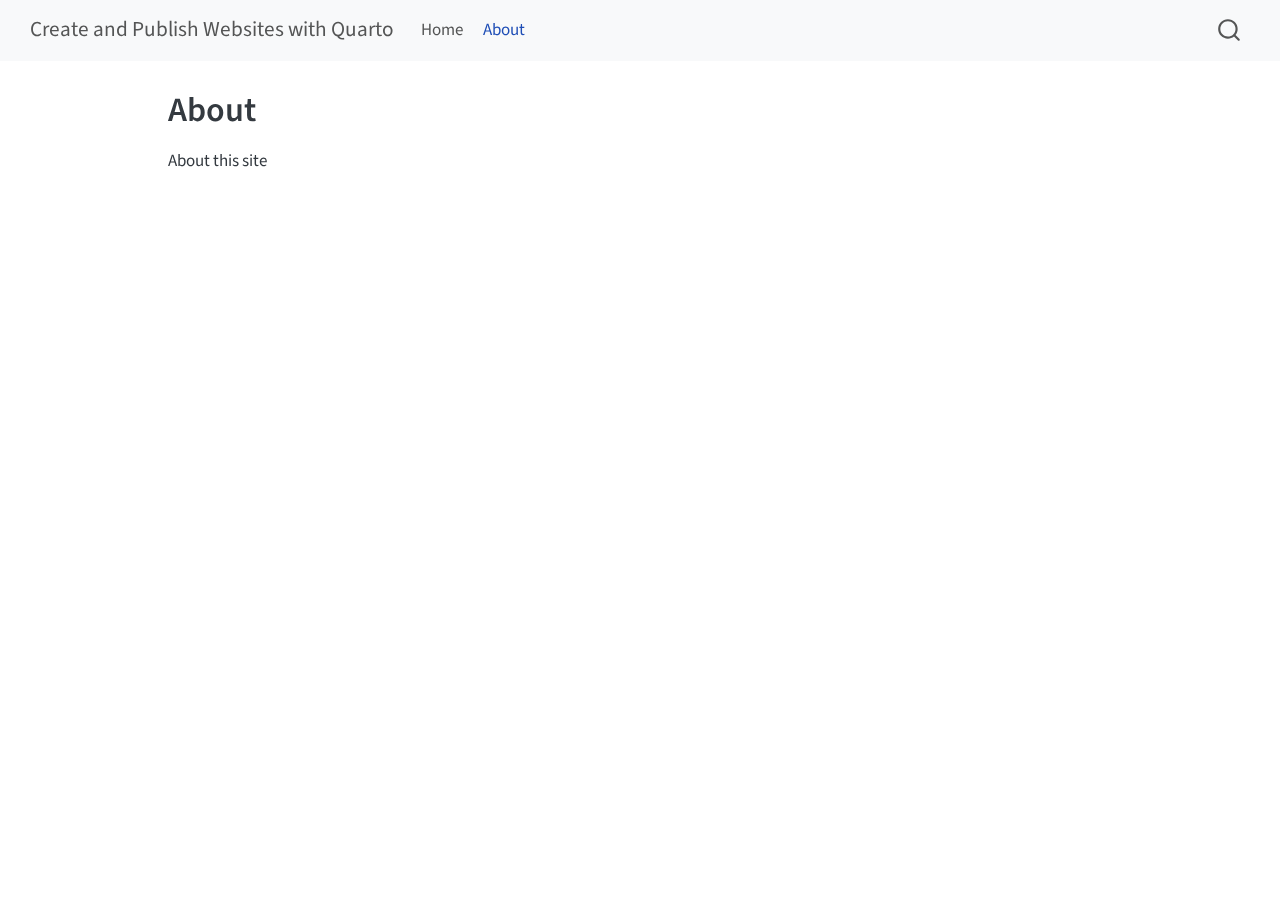
<file: about.html>
<!DOCTYPE html>
<html xmlns="http://www.w3.org/1999/xhtml" lang="en" xml:lang="en"><head>

<meta charset="utf-8">
<meta name="generator" content="quarto-1.5.57">

<meta name="viewport" content="width=device-width, initial-scale=1.0, user-scalable=yes">


<title>About – Create and Publish Websites with Quarto</title>
<style>
code{white-space: pre-wrap;}
span.smallcaps{font-variant: small-caps;}
div.columns{display: flex; gap: min(4vw, 1.5em);}
div.column{flex: auto; overflow-x: auto;}
div.hanging-indent{margin-left: 1.5em; text-indent: -1.5em;}
ul.task-list{list-style: none;}
ul.task-list li input[type="checkbox"] {
  width: 0.8em;
  margin: 0 0.8em 0.2em -1em; /* quarto-specific, see https://github.com/quarto-dev/quarto-cli/issues/4556 */ 
  vertical-align: middle;
}
</style>


<script src="site_libs/quarto-nav/quarto-nav.js"></script>
<script src="site_libs/quarto-nav/headroom.min.js"></script>
<script src="site_libs/clipboard/clipboard.min.js"></script>
<script src="site_libs/quarto-search/autocomplete.umd.js"></script>
<script src="site_libs/quarto-search/fuse.min.js"></script>
<script src="site_libs/quarto-search/quarto-search.js"></script>
<meta name="quarto:offset" content="./">
<script src="site_libs/quarto-html/quarto.js"></script>
<script src="site_libs/quarto-html/popper.min.js"></script>
<script src="site_libs/quarto-html/tippy.umd.min.js"></script>
<script src="site_libs/quarto-html/anchor.min.js"></script>
<link href="site_libs/quarto-html/tippy.css" rel="stylesheet">
<link href="site_libs/quarto-html/quarto-syntax-highlighting.css" rel="stylesheet" id="quarto-text-highlighting-styles">
<script src="site_libs/bootstrap/bootstrap.min.js"></script>
<link href="site_libs/bootstrap/bootstrap-icons.css" rel="stylesheet">
<link href="site_libs/bootstrap/bootstrap.min.css" rel="stylesheet" id="quarto-bootstrap" data-mode="light">
<script id="quarto-search-options" type="application/json">{
  "location": "navbar",
  "copy-button": false,
  "collapse-after": 3,
  "panel-placement": "end",
  "type": "overlay",
  "limit": 50,
  "keyboard-shortcut": [
    "f",
    "/",
    "s"
  ],
  "show-item-context": false,
  "language": {
    "search-no-results-text": "No results",
    "search-matching-documents-text": "matching documents",
    "search-copy-link-title": "Copy link to search",
    "search-hide-matches-text": "Hide additional matches",
    "search-more-match-text": "more match in this document",
    "search-more-matches-text": "more matches in this document",
    "search-clear-button-title": "Clear",
    "search-text-placeholder": "",
    "search-detached-cancel-button-title": "Cancel",
    "search-submit-button-title": "Submit",
    "search-label": "Search"
  }
}</script>


<link rel="stylesheet" href="styles.css">
</head>

<body class="nav-fixed">

<div id="quarto-search-results"></div>
  <header id="quarto-header" class="headroom fixed-top">
    <nav class="navbar navbar-expand-lg " data-bs-theme="dark">
      <div class="navbar-container container-fluid">
      <div class="navbar-brand-container mx-auto">
    <a class="navbar-brand" href="./index.html">
    <span class="navbar-title">Create and Publish Websites with Quarto</span>
    </a>
  </div>
            <div id="quarto-search" class="" title="Search"></div>
          <button class="navbar-toggler" type="button" data-bs-toggle="collapse" data-bs-target="#navbarCollapse" aria-controls="navbarCollapse" role="menu" aria-expanded="false" aria-label="Toggle navigation" onclick="if (window.quartoToggleHeadroom) { window.quartoToggleHeadroom(); }">
  <span class="navbar-toggler-icon"></span>
</button>
          <div class="collapse navbar-collapse" id="navbarCollapse">
            <ul class="navbar-nav navbar-nav-scroll me-auto">
  <li class="nav-item">
    <a class="nav-link" href="./index.html"> 
<span class="menu-text">Home</span></a>
  </li>  
  <li class="nav-item">
    <a class="nav-link active" href="./about.html" aria-current="page"> 
<span class="menu-text">About</span></a>
  </li>  
</ul>
          </div> <!-- /navcollapse -->
            <div class="quarto-navbar-tools">
</div>
      </div> <!-- /container-fluid -->
    </nav>
</header>
<!-- content -->
<div id="quarto-content" class="quarto-container page-columns page-rows-contents page-layout-article page-navbar">
<!-- sidebar -->
<!-- margin-sidebar -->
    <div id="quarto-margin-sidebar" class="sidebar margin-sidebar zindex-bottom">
        
    </div>
<!-- main -->
<main class="content" id="quarto-document-content">

<header id="title-block-header" class="quarto-title-block default">
<div class="quarto-title">
<h1 class="title">About</h1>
</div>



<div class="quarto-title-meta">

    
  
    
  </div>
  


</header>


<p>About this site</p>



</main> <!-- /main -->
<script id="quarto-html-after-body" type="application/javascript">
window.document.addEventListener("DOMContentLoaded", function (event) {
  const toggleBodyColorMode = (bsSheetEl) => {
    const mode = bsSheetEl.getAttribute("data-mode");
    const bodyEl = window.document.querySelector("body");
    if (mode === "dark") {
      bodyEl.classList.add("quarto-dark");
      bodyEl.classList.remove("quarto-light");
    } else {
      bodyEl.classList.add("quarto-light");
      bodyEl.classList.remove("quarto-dark");
    }
  }
  const toggleBodyColorPrimary = () => {
    const bsSheetEl = window.document.querySelector("link#quarto-bootstrap");
    if (bsSheetEl) {
      toggleBodyColorMode(bsSheetEl);
    }
  }
  toggleBodyColorPrimary();  
  const icon = "";
  const anchorJS = new window.AnchorJS();
  anchorJS.options = {
    placement: 'right',
    icon: icon
  };
  anchorJS.add('.anchored');
  const isCodeAnnotation = (el) => {
    for (const clz of el.classList) {
      if (clz.startsWith('code-annotation-')) {                     
        return true;
      }
    }
    return false;
  }
  const onCopySuccess = function(e) {
    // button target
    const button = e.trigger;
    // don't keep focus
    button.blur();
    // flash "checked"
    button.classList.add('code-copy-button-checked');
    var currentTitle = button.getAttribute("title");
    button.setAttribute("title", "Copied!");
    let tooltip;
    if (window.bootstrap) {
      button.setAttribute("data-bs-toggle", "tooltip");
      button.setAttribute("data-bs-placement", "left");
      button.setAttribute("data-bs-title", "Copied!");
      tooltip = new bootstrap.Tooltip(button, 
        { trigger: "manual", 
          customClass: "code-copy-button-tooltip",
          offset: [0, -8]});
      tooltip.show();    
    }
    setTimeout(function() {
      if (tooltip) {
        tooltip.hide();
        button.removeAttribute("data-bs-title");
        button.removeAttribute("data-bs-toggle");
        button.removeAttribute("data-bs-placement");
      }
      button.setAttribute("title", currentTitle);
      button.classList.remove('code-copy-button-checked');
    }, 1000);
    // clear code selection
    e.clearSelection();
  }
  const getTextToCopy = function(trigger) {
      const codeEl = trigger.previousElementSibling.cloneNode(true);
      for (const childEl of codeEl.children) {
        if (isCodeAnnotation(childEl)) {
          childEl.remove();
        }
      }
      return codeEl.innerText;
  }
  const clipboard = new window.ClipboardJS('.code-copy-button:not([data-in-quarto-modal])', {
    text: getTextToCopy
  });
  clipboard.on('success', onCopySuccess);
  if (window.document.getElementById('quarto-embedded-source-code-modal')) {
    // For code content inside modals, clipBoardJS needs to be initialized with a container option
    // TODO: Check when it could be a function (https://github.com/zenorocha/clipboard.js/issues/860)
    const clipboardModal = new window.ClipboardJS('.code-copy-button[data-in-quarto-modal]', {
      text: getTextToCopy,
      container: window.document.getElementById('quarto-embedded-source-code-modal')
    });
    clipboardModal.on('success', onCopySuccess);
  }
    var localhostRegex = new RegExp(/^(?:http|https):\/\/localhost\:?[0-9]*\//);
    var mailtoRegex = new RegExp(/^mailto:/);
      var filterRegex = new RegExp("https:\/\/kharus\.github\.io\/quarto-web-pub\/");
    var isInternal = (href) => {
        return filterRegex.test(href) || localhostRegex.test(href) || mailtoRegex.test(href);
    }
    // Inspect non-navigation links and adorn them if external
 	var links = window.document.querySelectorAll('a[href]:not(.nav-link):not(.navbar-brand):not(.toc-action):not(.sidebar-link):not(.sidebar-item-toggle):not(.pagination-link):not(.no-external):not([aria-hidden]):not(.dropdown-item):not(.quarto-navigation-tool):not(.about-link)');
    for (var i=0; i<links.length; i++) {
      const link = links[i];
      if (!isInternal(link.href)) {
        // undo the damage that might have been done by quarto-nav.js in the case of
        // links that we want to consider external
        if (link.dataset.originalHref !== undefined) {
          link.href = link.dataset.originalHref;
        }
      }
    }
  function tippyHover(el, contentFn, onTriggerFn, onUntriggerFn) {
    const config = {
      allowHTML: true,
      maxWidth: 500,
      delay: 100,
      arrow: false,
      appendTo: function(el) {
          return el.parentElement;
      },
      interactive: true,
      interactiveBorder: 10,
      theme: 'quarto',
      placement: 'bottom-start',
    };
    if (contentFn) {
      config.content = contentFn;
    }
    if (onTriggerFn) {
      config.onTrigger = onTriggerFn;
    }
    if (onUntriggerFn) {
      config.onUntrigger = onUntriggerFn;
    }
    window.tippy(el, config); 
  }
  const noterefs = window.document.querySelectorAll('a[role="doc-noteref"]');
  for (var i=0; i<noterefs.length; i++) {
    const ref = noterefs[i];
    tippyHover(ref, function() {
      // use id or data attribute instead here
      let href = ref.getAttribute('data-footnote-href') || ref.getAttribute('href');
      try { href = new URL(href).hash; } catch {}
      const id = href.replace(/^#\/?/, "");
      const note = window.document.getElementById(id);
      if (note) {
        return note.innerHTML;
      } else {
        return "";
      }
    });
  }
  const xrefs = window.document.querySelectorAll('a.quarto-xref');
  const processXRef = (id, note) => {
    // Strip column container classes
    const stripColumnClz = (el) => {
      el.classList.remove("page-full", "page-columns");
      if (el.children) {
        for (const child of el.children) {
          stripColumnClz(child);
        }
      }
    }
    stripColumnClz(note)
    if (id === null || id.startsWith('sec-')) {
      // Special case sections, only their first couple elements
      const container = document.createElement("div");
      if (note.children && note.children.length > 2) {
        container.appendChild(note.children[0].cloneNode(true));
        for (let i = 1; i < note.children.length; i++) {
          const child = note.children[i];
          if (child.tagName === "P" && child.innerText === "") {
            continue;
          } else {
            container.appendChild(child.cloneNode(true));
            break;
          }
        }
        if (window.Quarto?.typesetMath) {
          window.Quarto.typesetMath(container);
        }
        return container.innerHTML
      } else {
        if (window.Quarto?.typesetMath) {
          window.Quarto.typesetMath(note);
        }
        return note.innerHTML;
      }
    } else {
      // Remove any anchor links if they are present
      const anchorLink = note.querySelector('a.anchorjs-link');
      if (anchorLink) {
        anchorLink.remove();
      }
      if (window.Quarto?.typesetMath) {
        window.Quarto.typesetMath(note);
      }
      // TODO in 1.5, we should make sure this works without a callout special case
      if (note.classList.contains("callout")) {
        return note.outerHTML;
      } else {
        return note.innerHTML;
      }
    }
  }
  for (var i=0; i<xrefs.length; i++) {
    const xref = xrefs[i];
    tippyHover(xref, undefined, function(instance) {
      instance.disable();
      let url = xref.getAttribute('href');
      let hash = undefined; 
      if (url.startsWith('#')) {
        hash = url;
      } else {
        try { hash = new URL(url).hash; } catch {}
      }
      if (hash) {
        const id = hash.replace(/^#\/?/, "");
        const note = window.document.getElementById(id);
        if (note !== null) {
          try {
            const html = processXRef(id, note.cloneNode(true));
            instance.setContent(html);
          } finally {
            instance.enable();
            instance.show();
          }
        } else {
          // See if we can fetch this
          fetch(url.split('#')[0])
          .then(res => res.text())
          .then(html => {
            const parser = new DOMParser();
            const htmlDoc = parser.parseFromString(html, "text/html");
            const note = htmlDoc.getElementById(id);
            if (note !== null) {
              const html = processXRef(id, note);
              instance.setContent(html);
            } 
          }).finally(() => {
            instance.enable();
            instance.show();
          });
        }
      } else {
        // See if we can fetch a full url (with no hash to target)
        // This is a special case and we should probably do some content thinning / targeting
        fetch(url)
        .then(res => res.text())
        .then(html => {
          const parser = new DOMParser();
          const htmlDoc = parser.parseFromString(html, "text/html");
          const note = htmlDoc.querySelector('main.content');
          if (note !== null) {
            // This should only happen for chapter cross references
            // (since there is no id in the URL)
            // remove the first header
            if (note.children.length > 0 && note.children[0].tagName === "HEADER") {
              note.children[0].remove();
            }
            const html = processXRef(null, note);
            instance.setContent(html);
          } 
        }).finally(() => {
          instance.enable();
          instance.show();
        });
      }
    }, function(instance) {
    });
  }
      let selectedAnnoteEl;
      const selectorForAnnotation = ( cell, annotation) => {
        let cellAttr = 'data-code-cell="' + cell + '"';
        let lineAttr = 'data-code-annotation="' +  annotation + '"';
        const selector = 'span[' + cellAttr + '][' + lineAttr + ']';
        return selector;
      }
      const selectCodeLines = (annoteEl) => {
        const doc = window.document;
        const targetCell = annoteEl.getAttribute("data-target-cell");
        const targetAnnotation = annoteEl.getAttribute("data-target-annotation");
        const annoteSpan = window.document.querySelector(selectorForAnnotation(targetCell, targetAnnotation));
        const lines = annoteSpan.getAttribute("data-code-lines").split(",");
        const lineIds = lines.map((line) => {
          return targetCell + "-" + line;
        })
        let top = null;
        let height = null;
        let parent = null;
        if (lineIds.length > 0) {
            //compute the position of the single el (top and bottom and make a div)
            const el = window.document.getElementById(lineIds[0]);
            top = el.offsetTop;
            height = el.offsetHeight;
            parent = el.parentElement.parentElement;
          if (lineIds.length > 1) {
            const lastEl = window.document.getElementById(lineIds[lineIds.length - 1]);
            const bottom = lastEl.offsetTop + lastEl.offsetHeight;
            height = bottom - top;
          }
          if (top !== null && height !== null && parent !== null) {
            // cook up a div (if necessary) and position it 
            let div = window.document.getElementById("code-annotation-line-highlight");
            if (div === null) {
              div = window.document.createElement("div");
              div.setAttribute("id", "code-annotation-line-highlight");
              div.style.position = 'absolute';
              parent.appendChild(div);
            }
            div.style.top = top - 2 + "px";
            div.style.height = height + 4 + "px";
            div.style.left = 0;
            let gutterDiv = window.document.getElementById("code-annotation-line-highlight-gutter");
            if (gutterDiv === null) {
              gutterDiv = window.document.createElement("div");
              gutterDiv.setAttribute("id", "code-annotation-line-highlight-gutter");
              gutterDiv.style.position = 'absolute';
              const codeCell = window.document.getElementById(targetCell);
              const gutter = codeCell.querySelector('.code-annotation-gutter');
              gutter.appendChild(gutterDiv);
            }
            gutterDiv.style.top = top - 2 + "px";
            gutterDiv.style.height = height + 4 + "px";
          }
          selectedAnnoteEl = annoteEl;
        }
      };
      const unselectCodeLines = () => {
        const elementsIds = ["code-annotation-line-highlight", "code-annotation-line-highlight-gutter"];
        elementsIds.forEach((elId) => {
          const div = window.document.getElementById(elId);
          if (div) {
            div.remove();
          }
        });
        selectedAnnoteEl = undefined;
      };
        // Handle positioning of the toggle
    window.addEventListener(
      "resize",
      throttle(() => {
        elRect = undefined;
        if (selectedAnnoteEl) {
          selectCodeLines(selectedAnnoteEl);
        }
      }, 10)
    );
    function throttle(fn, ms) {
    let throttle = false;
    let timer;
      return (...args) => {
        if(!throttle) { // first call gets through
            fn.apply(this, args);
            throttle = true;
        } else { // all the others get throttled
            if(timer) clearTimeout(timer); // cancel #2
            timer = setTimeout(() => {
              fn.apply(this, args);
              timer = throttle = false;
            }, ms);
        }
      };
    }
      // Attach click handler to the DT
      const annoteDls = window.document.querySelectorAll('dt[data-target-cell]');
      for (const annoteDlNode of annoteDls) {
        annoteDlNode.addEventListener('click', (event) => {
          const clickedEl = event.target;
          if (clickedEl !== selectedAnnoteEl) {
            unselectCodeLines();
            const activeEl = window.document.querySelector('dt[data-target-cell].code-annotation-active');
            if (activeEl) {
              activeEl.classList.remove('code-annotation-active');
            }
            selectCodeLines(clickedEl);
            clickedEl.classList.add('code-annotation-active');
          } else {
            // Unselect the line
            unselectCodeLines();
            clickedEl.classList.remove('code-annotation-active');
          }
        });
      }
  const findCites = (el) => {
    const parentEl = el.parentElement;
    if (parentEl) {
      const cites = parentEl.dataset.cites;
      if (cites) {
        return {
          el,
          cites: cites.split(' ')
        };
      } else {
        return findCites(el.parentElement)
      }
    } else {
      return undefined;
    }
  };
  var bibliorefs = window.document.querySelectorAll('a[role="doc-biblioref"]');
  for (var i=0; i<bibliorefs.length; i++) {
    const ref = bibliorefs[i];
    const citeInfo = findCites(ref);
    if (citeInfo) {
      tippyHover(citeInfo.el, function() {
        var popup = window.document.createElement('div');
        citeInfo.cites.forEach(function(cite) {
          var citeDiv = window.document.createElement('div');
          citeDiv.classList.add('hanging-indent');
          citeDiv.classList.add('csl-entry');
          var biblioDiv = window.document.getElementById('ref-' + cite);
          if (biblioDiv) {
            citeDiv.innerHTML = biblioDiv.innerHTML;
          }
          popup.appendChild(citeDiv);
        });
        return popup.innerHTML;
      });
    }
  }
});
</script>
</div> <!-- /content -->




</body></html>
</file>
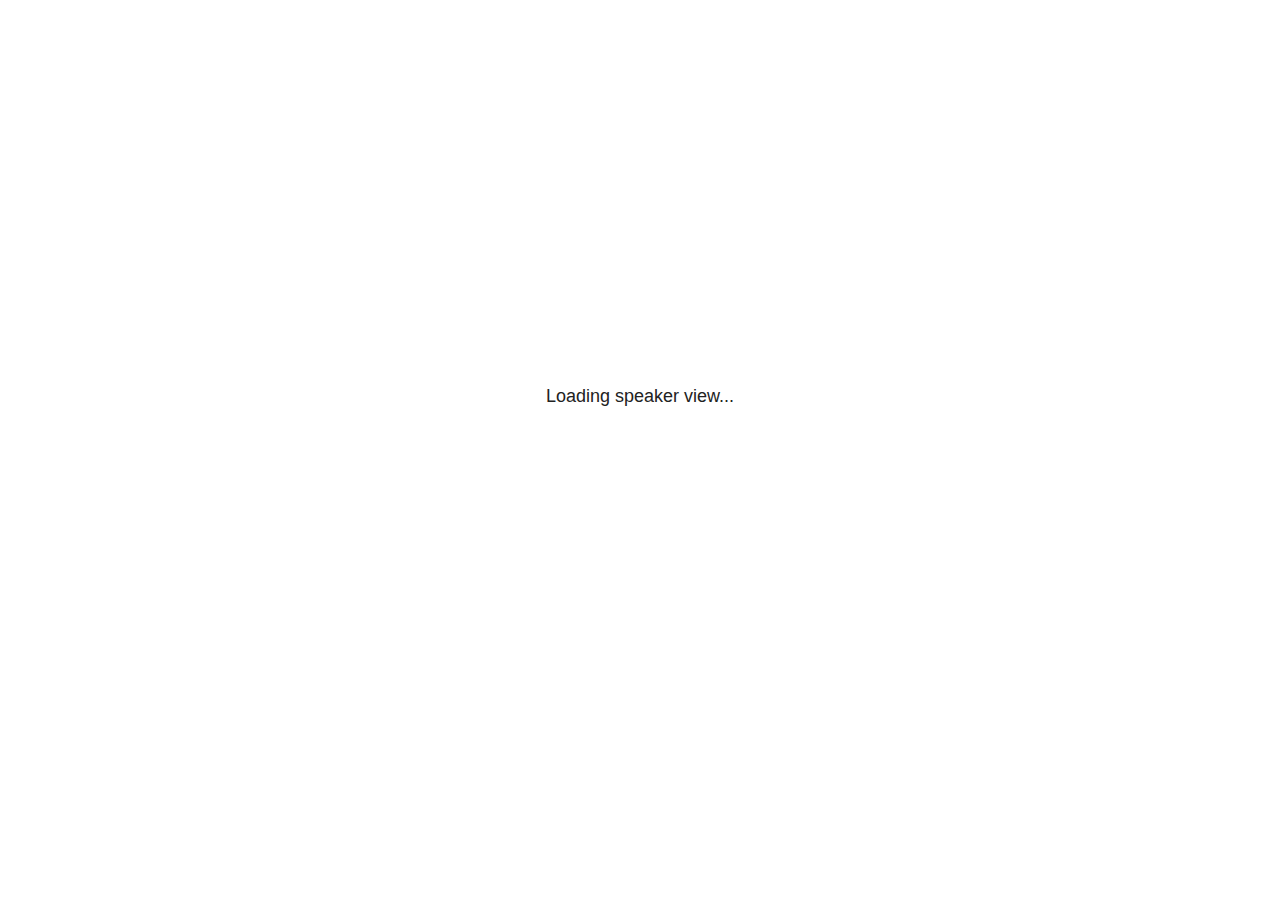
<file: site_libs/revealjs/plugin/notes/speaker-view.html>
<!--
	NOTE: You need to build the notes plugin after making changes to this file.
-->
<html lang="en">
	<head>
		<meta charset="utf-8">

		<title>reveal.js - Speaker View</title>

		<style>
			body {
				font-family: Helvetica;
				font-size: 18px;
			}

			#current-slide,
			#upcoming-slide,
			#speaker-controls {
				padding: 6px;
				box-sizing: border-box;
				-moz-box-sizing: border-box;
			}

			#current-slide iframe,
			#upcoming-slide iframe {
				width: 100%;
				height: 100%;
				border: 1px solid #ddd;
			}

			#current-slide .label,
			#upcoming-slide .label {
				position: absolute;
				top: 10px;
				left: 10px;
				z-index: 2;
			}

			#connection-status {
				position: absolute;
				top: 0;
				left: 0;
				width: 100%;
				height: 100%;
				z-index: 20;
				padding: 30% 20% 20% 20%;
				font-size: 18px;
				color: #222;
				background: #fff;
				text-align: center;
				box-sizing: border-box;
				line-height: 1.4;
			}

			.overlay-element {
				height: 34px;
				line-height: 34px;
				padding: 0 10px;
				text-shadow: none;
				background: rgba( 220, 220, 220, 0.8 );
				color: #222;
				font-size: 14px;
			}

			.overlay-element.interactive:hover {
				background: rgba( 220, 220, 220, 1 );
			}

			#current-slide {
				position: absolute;
				width: 60%;
				height: 100%;
				top: 0;
				left: 0;
				padding-right: 0;
			}

			#upcoming-slide {
				position: absolute;
				width: 40%;
				height: 40%;
				right: 0;
				top: 0;
			}

			/* Speaker controls */
			#speaker-controls {
				position: absolute;
				top: 40%;
				right: 0;
				width: 40%;
				height: 60%;
				overflow: auto;
				font-size: 18px;
			}

				.speaker-controls-time.hidden,
				.speaker-controls-notes.hidden {
					display: none;
				}

				.speaker-controls-time .label,
				.speaker-controls-pace .label,
				.speaker-controls-notes .label {
					text-transform: uppercase;
					font-weight: normal;
					font-size: 0.66em;
					color: #666;
					margin: 0;
				}

				.speaker-controls-time, .speaker-controls-pace {
					border-bottom: 1px solid rgba( 200, 200, 200, 0.5 );
					margin-bottom: 10px;
					padding: 10px 16px;
					padding-bottom: 20px;
					cursor: pointer;
				}

				.speaker-controls-time .reset-button {
					opacity: 0;
					float: right;
					color: #666;
					text-decoration: none;
				}
				.speaker-controls-time:hover .reset-button {
					opacity: 1;
				}

				.speaker-controls-time .timer,
				.speaker-controls-time .clock {
					width: 50%;
				}

				.speaker-controls-time .timer,
				.speaker-controls-time .clock,
				.speaker-controls-time .pacing .hours-value,
				.speaker-controls-time .pacing .minutes-value,
				.speaker-controls-time .pacing .seconds-value {
					font-size: 1.9em;
				}

				.speaker-controls-time .timer {
					float: left;
				}

				.speaker-controls-time .clock {
					float: right;
					text-align: right;
				}

				.speaker-controls-time span.mute {
					opacity: 0.3;
				}

				.speaker-controls-time .pacing-title {
					margin-top: 5px;
				}

				.speaker-controls-time .pacing.ahead {
					color: blue;
				}

				.speaker-controls-time .pacing.on-track {
					color: green;
				}

				.speaker-controls-time .pacing.behind {
					color: red;
				}

				.speaker-controls-notes {
					padding: 10px 16px;
				}

				.speaker-controls-notes .value {
					margin-top: 5px;
					line-height: 1.4;
					font-size: 1.2em;
				}

			/* Layout selector */
			#speaker-layout {
				position: absolute;
				top: 10px;
				right: 10px;
				color: #222;
				z-index: 10;
			}
				#speaker-layout select {
					position: absolute;
					width: 100%;
					height: 100%;
					top: 0;
					left: 0;
					border: 0;
					box-shadow: 0;
					cursor: pointer;
					opacity: 0;

					font-size: 1em;
					background-color: transparent;

					-moz-appearance: none;
					-webkit-appearance: none;
					-webkit-tap-highlight-color: rgba(0, 0, 0, 0);
				}

				#speaker-layout select:focus {
					outline: none;
					box-shadow: none;
				}

			.clear {
				clear: both;
			}

			/* Speaker layout: Wide */
			body[data-speaker-layout="wide"] #current-slide,
			body[data-speaker-layout="wide"] #upcoming-slide {
				width: 50%;
				height: 45%;
				padding: 6px;
			}

			body[data-speaker-layout="wide"] #current-slide {
				top: 0;
				left: 0;
			}

			body[data-speaker-layout="wide"] #upcoming-slide {
				top: 0;
				left: 50%;
			}

			body[data-speaker-layout="wide"] #speaker-controls {
				top: 45%;
				left: 0;
				width: 100%;
				height: 50%;
				font-size: 1.25em;
			}

			/* Speaker layout: Tall */
			body[data-speaker-layout="tall"] #current-slide,
			body[data-speaker-layout="tall"] #upcoming-slide {
				width: 45%;
				height: 50%;
				padding: 6px;
			}

			body[data-speaker-layout="tall"] #current-slide {
				top: 0;
				left: 0;
			}

			body[data-speaker-layout="tall"] #upcoming-slide {
				top: 50%;
				left: 0;
			}

			body[data-speaker-layout="tall"] #speaker-controls {
				padding-top: 40px;
				top: 0;
				left: 45%;
				width: 55%;
				height: 100%;
				font-size: 1.25em;
			}

			/* Speaker layout: Notes only */
			body[data-speaker-layout="notes-only"] #current-slide,
			body[data-speaker-layout="notes-only"] #upcoming-slide {
				display: none;
			}

			body[data-speaker-layout="notes-only"] #speaker-controls {
				padding-top: 40px;
				top: 0;
				left: 0;
				width: 100%;
				height: 100%;
				font-size: 1.25em;
			}

			@media screen and (max-width: 1080px) {
				body[data-speaker-layout="default"] #speaker-controls {
					font-size: 16px;
				}
			}

			@media screen and (max-width: 900px) {
				body[data-speaker-layout="default"] #speaker-controls {
					font-size: 14px;
				}
			}

			@media screen and (max-width: 800px) {
				body[data-speaker-layout="default"] #speaker-controls {
					font-size: 12px;
				}
			}

		</style>
	</head>

	<body>

		<div id="connection-status">Loading speaker view...</div>

		<div id="current-slide"></div>
		<div id="upcoming-slide"><span class="overlay-element label">Upcoming</span></div>
		<div id="speaker-controls">
			<div class="speaker-controls-time">
				<h4 class="label">Time <span class="reset-button">Click to Reset</span></h4>
				<div class="clock">
					<span class="clock-value">0:00 AM</span>
				</div>
				<div class="timer">
					<span class="hours-value">00</span><span class="minutes-value">:00</span><span class="seconds-value">:00</span>
				</div>
				<div class="clear"></div>

				<h4 class="label pacing-title" style="display: none">Pacing – Time to finish current slide</h4>
				<div class="pacing" style="display: none">
					<span class="hours-value">00</span><span class="minutes-value">:00</span><span class="seconds-value">:00</span>
				</div>
			</div>

			<div class="speaker-controls-notes hidden">
				<h4 class="label">Notes</h4>
				<div class="value"></div>
			</div>
		</div>
		<div id="speaker-layout" class="overlay-element interactive">
			<span class="speaker-layout-label"></span>
			<select class="speaker-layout-dropdown"></select>
		</div>

		<script>

			(function() {

				var notes,
					notesValue,
					currentState,
					currentSlide,
					upcomingSlide,
					layoutLabel,
					layoutDropdown,
					pendingCalls = {},
					lastRevealApiCallId = 0,
					connected = false,
					whitelistedWindows = [window.opener];

				var SPEAKER_LAYOUTS = {
					'default': 'Default',
					'wide': 'Wide',
					'tall': 'Tall',
					'notes-only': 'Notes only'
				};

				setupLayout();

				var connectionStatus = document.querySelector( '#connection-status' );
				var connectionTimeout = setTimeout( function() {
					connectionStatus.innerHTML = 'Error connecting to main window.<br>Please try closing and reopening the speaker view.';
				}, 5000 );
;
				window.addEventListener( 'message', function( event ) {

					// Validate the origin of this message to prevent XSS
					if( window.location.origin !== event.origin && whitelistedWindows.indexOf( event.source ) === -1 ) {
						return;
					}

					clearTimeout( connectionTimeout );
					connectionStatus.style.display = 'none';

					var data = JSON.parse( event.data );

					// The overview mode is only useful to the reveal.js instance
					// where navigation occurs so we don't sync it
					if( data.state ) delete data.state.overview;

					// Messages sent by the notes plugin inside of the main window
					if( data && data.namespace === 'reveal-notes' ) {
						if( data.type === 'connect' ) {
							handleConnectMessage( data );
						}
						else if( data.type === 'state' ) {
							handleStateMessage( data );
						}
						else if( data.type === 'return' ) {
							pendingCalls[data.callId](data.result);
							delete pendingCalls[data.callId];
						}
					}
					// Messages sent by the reveal.js inside of the current slide preview
					else if( data && data.namespace === 'reveal' ) {
						if( /ready/.test( data.eventName ) ) {
							// Send a message back to notify that the handshake is complete
							window.opener.postMessage( JSON.stringify({ namespace: 'reveal-notes', type: 'connected'} ), '*' );
						}
						else if( /slidechanged|fragmentshown|fragmenthidden|paused|resumed/.test( data.eventName ) && currentState !== JSON.stringify( data.state ) ) {

							dispatchStateToMainWindow( data.state );

						}
					}

				} );

				/**
				 * Updates the presentation in the main window to match the state
				 * of the presentation in the notes window.
				 */
				const dispatchStateToMainWindow = debounce(( state ) => {
					window.opener.postMessage( JSON.stringify({ method: 'setState', args: [ state ]} ), '*' );
				}, 500);

				/**
				 * Asynchronously calls the Reveal.js API of the main frame.
				 */
				function callRevealApi( methodName, methodArguments, callback ) {

					var callId = ++lastRevealApiCallId;
					pendingCalls[callId] = callback;
					window.opener.postMessage( JSON.stringify( {
						namespace: 'reveal-notes',
						type: 'call',
						callId: callId,
						methodName: methodName,
						arguments: methodArguments
					} ), '*' );

				}

				/**
				 * Called when the main window is trying to establish a
				 * connection.
				 */
				function handleConnectMessage( data ) {

					if( connected === false ) {
						connected = true;

						setupIframes( data );
						setupKeyboard();
						setupNotes();
						setupTimer();
						setupHeartbeat();
					}

				}

				/**
				 * Called when the main window sends an updated state.
				 */
				function handleStateMessage( data ) {

					// Store the most recently set state to avoid circular loops
					// applying the same state
					currentState = JSON.stringify( data.state );

					// No need for updating the notes in case of fragment changes
					if ( data.notes ) {
						notes.classList.remove( 'hidden' );
						notesValue.style.whiteSpace = data.whitespace;
						if( data.markdown ) {
							notesValue.innerHTML = marked( data.notes );
						}
						else {
							notesValue.innerHTML = data.notes;
						}
					}
					else {
						notes.classList.add( 'hidden' );
					}

					// Update the note slides
					currentSlide.contentWindow.postMessage( JSON.stringify({ method: 'setState', args: [ data.state ] }), '*' );
					upcomingSlide.contentWindow.postMessage( JSON.stringify({ method: 'setState', args: [ data.state ] }), '*' );
					upcomingSlide.contentWindow.postMessage( JSON.stringify({ method: 'next' }), '*' );

				}

				// Limit to max one state update per X ms
				handleStateMessage = debounce( handleStateMessage, 200 );

				/**
				 * Forward keyboard events to the current slide window.
				 * This enables keyboard events to work even if focus
				 * isn't set on the current slide iframe.
				 *
				 * Block F5 default handling, it reloads and disconnects
				 * the speaker notes window.
				 */
				function setupKeyboard() {

					document.addEventListener( 'keydown', function( event ) {
						if( event.keyCode === 116 || ( event.metaKey && event.keyCode === 82 ) ) {
							event.preventDefault();
							return false;
						}
						currentSlide.contentWindow.postMessage( JSON.stringify({ method: 'triggerKey', args: [ event.keyCode ] }), '*' );
					} );

				}

				/**
				 * Creates the preview iframes.
				 */
				function setupIframes( data ) {

					var params = [
						'receiver',
						'progress=false',
						'history=false',
						'transition=none',
						'autoSlide=0',
						'backgroundTransition=none'
					].join( '&' );

					var urlSeparator = /\?/.test(data.url) ? '&' : '?';
					var hash = '#/' + data.state.indexh + '/' + data.state.indexv;
					var currentURL = data.url + urlSeparator + params + '&postMessageEvents=true' + hash;
					var upcomingURL = data.url + urlSeparator + params + '&controls=false' + hash;

					currentSlide = document.createElement( 'iframe' );
					currentSlide.setAttribute( 'width', 1280 );
					currentSlide.setAttribute( 'height', 1024 );
					currentSlide.setAttribute( 'src', currentURL );
					document.querySelector( '#current-slide' ).appendChild( currentSlide );

					upcomingSlide = document.createElement( 'iframe' );
					upcomingSlide.setAttribute( 'width', 640 );
					upcomingSlide.setAttribute( 'height', 512 );
					upcomingSlide.setAttribute( 'src', upcomingURL );
					document.querySelector( '#upcoming-slide' ).appendChild( upcomingSlide );

					whitelistedWindows.push( currentSlide.contentWindow, upcomingSlide.contentWindow );

				}

				/**
				 * Setup the notes UI.
				 */
				function setupNotes() {

					notes = document.querySelector( '.speaker-controls-notes' );
					notesValue = document.querySelector( '.speaker-controls-notes .value' );

				}

				/**
				 * We send out a heartbeat at all times to ensure we can
				 * reconnect with the main presentation window after reloads.
				 */
				function setupHeartbeat() {

					setInterval( () => {
						window.opener.postMessage( JSON.stringify({ namespace: 'reveal-notes', type: 'heartbeat'} ), '*' );
					}, 1000 );

				}

				function getTimings( callback ) {

					callRevealApi( 'getSlidesAttributes', [], function ( slideAttributes ) {
						callRevealApi( 'getConfig', [], function ( config ) {
							var totalTime = config.totalTime;
							var minTimePerSlide = config.minimumTimePerSlide || 0;
							var defaultTiming = config.defaultTiming;
							if ((defaultTiming == null) && (totalTime == null)) {
								callback(null);
								return;
							}
							// Setting totalTime overrides defaultTiming
							if (totalTime) {
								defaultTiming = 0;
							}
							var timings = [];
							for ( var i in slideAttributes ) {
								var slide = slideAttributes[ i ];
								var timing = defaultTiming;
								if( slide.hasOwnProperty( 'data-timing' )) {
									var t = slide[ 'data-timing' ];
									timing = parseInt(t);
									if( isNaN(timing) ) {
										console.warn("Could not parse timing '" + t + "' of slide " + i + "; using default of " + defaultTiming);
										timing = defaultTiming;
									}
								}
								timings.push(timing);
							}
							if ( totalTime ) {
								// After we've allocated time to individual slides, we summarize it and
								// subtract it from the total time
								var remainingTime = totalTime - timings.reduce( function(a, b) { return a + b; }, 0 );
								// The remaining time is divided by the number of slides that have 0 seconds
								// allocated at the moment, giving the average time-per-slide on the remaining slides
								var remainingSlides = (timings.filter( function(x) { return x == 0 }) ).length
								var timePerSlide = Math.round( remainingTime / remainingSlides, 0 )
								// And now we replace every zero-value timing with that average
								timings = timings.map( function(x) { return (x==0 ? timePerSlide : x) } );
							}
							var slidesUnderMinimum = timings.filter( function(x) { return (x < minTimePerSlide) } ).length
							if ( slidesUnderMinimum ) {
								message = "The pacing time for " + slidesUnderMinimum + " slide(s) is under the configured minimum of " + minTimePerSlide + " seconds. Check the data-timing attribute on individual slides, or consider increasing the totalTime or minimumTimePerSlide configuration options (or removing some slides).";
								alert(message);
							}
							callback( timings );
						} );
					} );

				}

				/**
				 * Return the number of seconds allocated for presenting
				 * all slides up to and including this one.
				 */
				function getTimeAllocated( timings, callback ) {

					callRevealApi( 'getSlidePastCount', [], function ( currentSlide ) {
						var allocated = 0;
						for (var i in timings.slice(0, currentSlide + 1)) {
							allocated += timings[i];
						}
						callback( allocated );
					} );

				}

				/**
				 * Create the timer and clock and start updating them
				 * at an interval.
				 */
				function setupTimer() {

					var start = new Date(),
					timeEl = document.querySelector( '.speaker-controls-time' ),
					clockEl = timeEl.querySelector( '.clock-value' ),
					hoursEl = timeEl.querySelector( '.hours-value' ),
					minutesEl = timeEl.querySelector( '.minutes-value' ),
					secondsEl = timeEl.querySelector( '.seconds-value' ),
					pacingTitleEl = timeEl.querySelector( '.pacing-title' ),
					pacingEl = timeEl.querySelector( '.pacing' ),
					pacingHoursEl = pacingEl.querySelector( '.hours-value' ),
					pacingMinutesEl = pacingEl.querySelector( '.minutes-value' ),
					pacingSecondsEl = pacingEl.querySelector( '.seconds-value' );

					var timings = null;
					getTimings( function ( _timings ) {

						timings = _timings;
						if (_timings !== null) {
							pacingTitleEl.style.removeProperty('display');
							pacingEl.style.removeProperty('display');
						}

						// Update once directly
						_updateTimer();

						// Then update every second
						setInterval( _updateTimer, 1000 );

					} );


					function _resetTimer() {

						if (timings == null) {
							start = new Date();
							_updateTimer();
						}
						else {
							// Reset timer to beginning of current slide
							getTimeAllocated( timings, function ( slideEndTimingSeconds ) {
								var slideEndTiming = slideEndTimingSeconds * 1000;
								callRevealApi( 'getSlidePastCount', [], function ( currentSlide ) {
									var currentSlideTiming = timings[currentSlide] * 1000;
									var previousSlidesTiming = slideEndTiming - currentSlideTiming;
									var now = new Date();
									start = new Date(now.getTime() - previousSlidesTiming);
									_updateTimer();
								} );
							} );
						}

					}

					timeEl.addEventListener( 'click', function() {
						_resetTimer();
						return false;
					} );

					function _displayTime( hrEl, minEl, secEl, time) {

						var sign = Math.sign(time) == -1 ? "-" : "";
						time = Math.abs(Math.round(time / 1000));
						var seconds = time % 60;
						var minutes = Math.floor( time / 60 ) % 60 ;
						var hours = Math.floor( time / ( 60 * 60 )) ;
						hrEl.innerHTML = sign + zeroPadInteger( hours );
						if (hours == 0) {
							hrEl.classList.add( 'mute' );
						}
						else {
							hrEl.classList.remove( 'mute' );
						}
						minEl.innerHTML = ':' + zeroPadInteger( minutes );
						if (hours == 0 && minutes == 0) {
							minEl.classList.add( 'mute' );
						}
						else {
							minEl.classList.remove( 'mute' );
						}
						secEl.innerHTML = ':' + zeroPadInteger( seconds );
					}

					function _updateTimer() {

						var diff, hours, minutes, seconds,
						now = new Date();

						diff = now.getTime() - start.getTime();

						clockEl.innerHTML = now.toLocaleTimeString( 'en-US', { hour12: true, hour: '2-digit', minute:'2-digit' } );
						_displayTime( hoursEl, minutesEl, secondsEl, diff );
						if (timings !== null) {
							_updatePacing(diff);
						}

					}

					function _updatePacing(diff) {

						getTimeAllocated( timings, function ( slideEndTimingSeconds ) {
							var slideEndTiming = slideEndTimingSeconds * 1000;

							callRevealApi( 'getSlidePastCount', [], function ( currentSlide ) {
								var currentSlideTiming = timings[currentSlide] * 1000;
								var timeLeftCurrentSlide = slideEndTiming - diff;
								if (timeLeftCurrentSlide < 0) {
									pacingEl.className = 'pacing behind';
								}
								else if (timeLeftCurrentSlide < currentSlideTiming) {
									pacingEl.className = 'pacing on-track';
								}
								else {
									pacingEl.className = 'pacing ahead';
								}
								_displayTime( pacingHoursEl, pacingMinutesEl, pacingSecondsEl, timeLeftCurrentSlide );
							} );
						} );
					}

				}

				/**
				 * Sets up the speaker view layout and layout selector.
				 */
				function setupLayout() {

					layoutDropdown = document.querySelector( '.speaker-layout-dropdown' );
					layoutLabel = document.querySelector( '.speaker-layout-label' );

					// Render the list of available layouts
					for( var id in SPEAKER_LAYOUTS ) {
						var option = document.createElement( 'option' );
						option.setAttribute( 'value', id );
						option.textContent = SPEAKER_LAYOUTS[ id ];
						layoutDropdown.appendChild( option );
					}

					// Monitor the dropdown for changes
					layoutDropdown.addEventListener( 'change', function( event ) {

						setLayout( layoutDropdown.value );

					}, false );

					// Restore any currently persisted layout
					setLayout( getLayout() );

				}

				/**
				 * Sets a new speaker view layout. The layout is persisted
				 * in local storage.
				 */
				function setLayout( value ) {

					var title = SPEAKER_LAYOUTS[ value ];

					layoutLabel.innerHTML = 'Layout' + ( title ? ( ': ' + title ) : '' );
					layoutDropdown.value = value;

					document.body.setAttribute( 'data-speaker-layout', value );

					// Persist locally
					if( supportsLocalStorage() ) {
						window.localStorage.setItem( 'reveal-speaker-layout', value );
					}

				}

				/**
				 * Returns the ID of the most recently set speaker layout
				 * or our default layout if none has been set.
				 */
				function getLayout() {

					if( supportsLocalStorage() ) {
						var layout = window.localStorage.getItem( 'reveal-speaker-layout' );
						if( layout ) {
							return layout;
						}
					}

					// Default to the first record in the layouts hash
					for( var id in SPEAKER_LAYOUTS ) {
						return id;
					}

				}

				function supportsLocalStorage() {

					try {
						localStorage.setItem('test', 'test');
						localStorage.removeItem('test');
						return true;
					}
					catch( e ) {
						return false;
					}

				}

				function zeroPadInteger( num ) {

					var str = '00' + parseInt( num );
					return str.substring( str.length - 2 );

				}

				/**
				 * Limits the frequency at which a function can be called.
				 */
				function debounce( fn, ms ) {

					var lastTime = 0,
						timeout;

					return function() {

						var args = arguments;
						var context = this;

						clearTimeout( timeout );

						var timeSinceLastCall = Date.now() - lastTime;
						if( timeSinceLastCall > ms ) {
							fn.apply( context, args );
							lastTime = Date.now();
						}
						else {
							timeout = setTimeout( function() {
								fn.apply( context, args );
								lastTime = Date.now();
							}, ms - timeSinceLastCall );
						}

					}

				}

			})();

		</script>
	</body>
</html>
</file>
<file: site_libs/quarto-html/tippy.css>
.tippy-box[data-animation=fade][data-state=hidden]{opacity:0}[data-tippy-root]{max-width:calc(100vw - 10px)}.tippy-box{position:relative;background-color:#333;color:#fff;border-radius:4px;font-size:14px;line-height:1.4;white-space:normal;outline:0;transition-property:transform,visibility,opacity}.tippy-box[data-placement^=top]>.tippy-arrow{bottom:0}.tippy-box[data-placement^=top]>.tippy-arrow:before{bottom:-7px;left:0;border-width:8px 8px 0;border-top-color:initial;transform-origin:center top}.tippy-box[data-placement^=bottom]>.tippy-arrow{top:0}.tippy-box[data-placement^=bottom]>.tippy-arrow:before{top:-7px;left:0;border-width:0 8px 8px;border-bottom-color:initial;transform-origin:center bottom}.tippy-box[data-placement^=left]>.tippy-arrow{right:0}.tippy-box[data-placement^=left]>.tippy-arrow:before{border-width:8px 0 8px 8px;border-left-color:initial;right:-7px;transform-origin:center left}.tippy-box[data-placement^=right]>.tippy-arrow{left:0}.tippy-box[data-placement^=right]>.tippy-arrow:before{left:-7px;border-width:8px 8px 8px 0;border-right-color:initial;transform-origin:center right}.tippy-box[data-inertia][data-state=visible]{transition-timing-function:cubic-bezier(.54,1.5,.38,1.11)}.tippy-arrow{width:16px;height:16px;color:#333}.tippy-arrow:before{content:"";position:absolute;border-color:transparent;border-style:solid}.tippy-content{position:relative;padding:5px 9px;z-index:1}
</file>
<file: site_libs/quarto-html/quarto-syntax-highlighting.css>
/* quarto syntax highlight colors */
:root {
  --quarto-hl-ot-color: #003B4F;
  --quarto-hl-at-color: #657422;
  --quarto-hl-ss-color: #20794D;
  --quarto-hl-an-color: #5E5E5E;
  --quarto-hl-fu-color: #4758AB;
  --quarto-hl-st-color: #20794D;
  --quarto-hl-cf-color: #003B4F;
  --quarto-hl-op-color: #5E5E5E;
  --quarto-hl-er-color: #AD0000;
  --quarto-hl-bn-color: #AD0000;
  --quarto-hl-al-color: #AD0000;
  --quarto-hl-va-color: #111111;
  --quarto-hl-bu-color: inherit;
  --quarto-hl-ex-color: inherit;
  --quarto-hl-pp-color: #AD0000;
  --quarto-hl-in-color: #5E5E5E;
  --quarto-hl-vs-color: #20794D;
  --quarto-hl-wa-color: #5E5E5E;
  --quarto-hl-do-color: #5E5E5E;
  --quarto-hl-im-color: #00769E;
  --quarto-hl-ch-color: #20794D;
  --quarto-hl-dt-color: #AD0000;
  --quarto-hl-fl-color: #AD0000;
  --quarto-hl-co-color: #5E5E5E;
  --quarto-hl-cv-color: #5E5E5E;
  --quarto-hl-cn-color: #8f5902;
  --quarto-hl-sc-color: #5E5E5E;
  --quarto-hl-dv-color: #AD0000;
  --quarto-hl-kw-color: #003B4F;
}

/* other quarto variables */
:root {
  --quarto-font-monospace: SFMono-Regular, Menlo, Monaco, Consolas, "Liberation Mono", "Courier New", monospace;
}

pre > code.sourceCode > span {
  color: #003B4F;
}

code span {
  color: #003B4F;
}

code.sourceCode > span {
  color: #003B4F;
}

div.sourceCode,
div.sourceCode pre.sourceCode {
  color: #003B4F;
}

code span.ot {
  color: #003B4F;
  font-style: inherit;
}

code span.at {
  color: #657422;
  font-style: inherit;
}

code span.ss {
  color: #20794D;
  font-style: inherit;
}

code span.an {
  color: #5E5E5E;
  font-style: inherit;
}

code span.fu {
  color: #4758AB;
  font-style: inherit;
}

code span.st {
  color: #20794D;
  font-style: inherit;
}

code span.cf {
  color: #003B4F;
  font-weight: bold;
  font-style: inherit;
}

code span.op {
  color: #5E5E5E;
  font-style: inherit;
}

code span.er {
  color: #AD0000;
  font-style: inherit;
}

code span.bn {
  color: #AD0000;
  font-style: inherit;
}

code span.al {
  color: #AD0000;
  font-style: inherit;
}

code span.va {
  color: #111111;
  font-style: inherit;
}

code span.bu {
  font-style: inherit;
}

code span.ex {
  font-style: inherit;
}

code span.pp {
  color: #AD0000;
  font-style: inherit;
}

code span.in {
  color: #5E5E5E;
  font-style: inherit;
}

code span.vs {
  color: #20794D;
  font-style: inherit;
}

code span.wa {
  color: #5E5E5E;
  font-style: italic;
}

code span.do {
  color: #5E5E5E;
  font-style: italic;
}

code span.im {
  color: #00769E;
  font-style: inherit;
}

code span.ch {
  color: #20794D;
  font-style: inherit;
}

code span.dt {
  color: #AD0000;
  font-style: inherit;
}

code span.fl {
  color: #AD0000;
  font-style: inherit;
}

code span.co {
  color: #5E5E5E;
  font-style: inherit;
}

code span.cv {
  color: #5E5E5E;
  font-style: italic;
}

code span.cn {
  color: #8f5902;
  font-style: inherit;
}

code span.sc {
  color: #5E5E5E;
  font-style: inherit;
}

code span.dv {
  color: #AD0000;
  font-style: inherit;
}

code span.kw {
  color: #003B4F;
  font-weight: bold;
  font-style: inherit;
}

.prevent-inlining {
  content: "</";
}

/*# sourceMappingURL=debc5d5d77c3f9108843748ff7464032.css.map */
</file>
<file: styles.css>
/* css styles */
</file>
